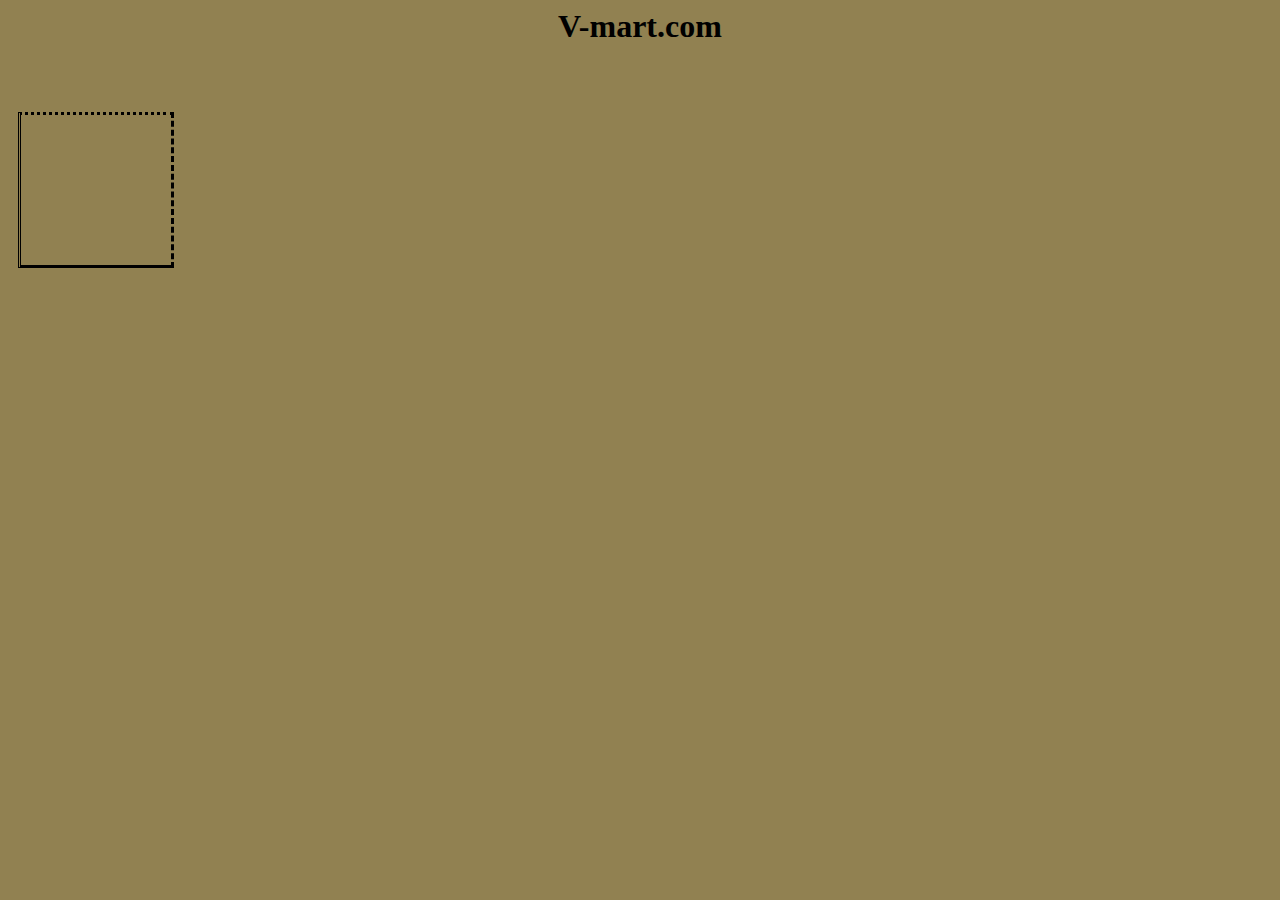
<file: index1.html>
<html>
<head>
   <title>JSON Test</title>
   <style type="text/css">
    #cards{
      width: 150px;
      height:100px;
      margin: 10px;
      border-style: dotted dashed solid double;
    }
        #cart{
      width: 150px;
      height:150px;
      margin: 10px;
      border-style: dotted dashed solid double;
    }
   </style>
</head>
<body>
   
   

       <center><h1>V-mart.com</h1></center>
       </head>
       <body bgcolor="918151">
       <div id="main">
       <center>
       
         <div id="myData"></div>
               </center>

      
       <br><br>
       </div>
       <div id="cart"></div>


       <script>
          function createCard(data) {
            let card = document.createElement('div');
            card.id = "cards"
            card.className = "cards";

            let title = document.createElement('div');
            title.innerText = data.Product;

            let price = document.createElement('div');
            price.innerText = "Price: " + data.Price;

            let a = document.createElement('a');
            a.href = "/add/to/cart/" + data.id;
            a.innerText = "Add to Cart";
            a.classname = "input";

            card.appendChild(title);
            card.appendChild(price);
            card.appendChild(a);
            return card
        }


        data = %(data)s
        cartData = %(cartData)s

        var mainContainer = document.getElementById("main");
        var dataContainer = document.getElementById("myData");
        var cartContainer = document.getElementById("cart");
        for (var i = 0; i < data.length; i++) {
            let card = this.createCard(data[i])
            dataContainer.appendChild(card);
            if (cartData && parseInt(data[i].id) in cartData) {
                let div = document.createElement('div');
                div.innerText = data[i].Product + " " + data[i].Price
                let a = document.createElement('a');
                a.href = "/remove/" + data[i].id;
                a.innerText = "Remove";
                cartContainer.appendChild(div);
                cartContainer.appendChild(a);
            }
        }


       // var mainContainer = document.getElementById("myData");
       
       // for (var i = 0; i < data.length; i++)
       // {
           
       //     var div = document.createElement("div");
       //         div.innerHTML = "<h1><b>"+ data[i].Product + '</b></h1><h2><b>' + data[i].Price+"</b></h2>";
       //         mainContainer.appendChild(div);
       //         var div1 = document.createElement("div");
       //         div1.innerHTML = '<tr><td><input type="text" id="Sub" name="Sub"> <input type="button" id="pro" value="Add to cart" style="margin-right: 80px"></td>';
               
       //         mainContainer.appendChild(div1);

       // }
       // for (var i = 0; i < data.length; i++)
       // {    
       //     var prices = data[i].price;
       //     alert(prices)
       //     document.getElementById("pro").onclick = function(prices) {  
       //                 alert(prices);
       //                  pro()  
       //              };  
                      
       //             function pro(){
                       
                         
                       
       //                     var quantity = document.getElementById('Sub').value;
       //                     document.getElementById('proDisp').innerHTML= "<input type='button' id='remove' value='Remove' onclick='remove()'><br><br>"; 
       //             }
                       
       //             function remove()
       //             {
       //                   var quantity = document.getElementById('Sub').value;
       //                     document.getElementById('proDisp').innerHTML="";
       //                   document.getElementById('Sub').value="";
       //             }
       // }
           
   </script>
</body>
</html>
</file>
